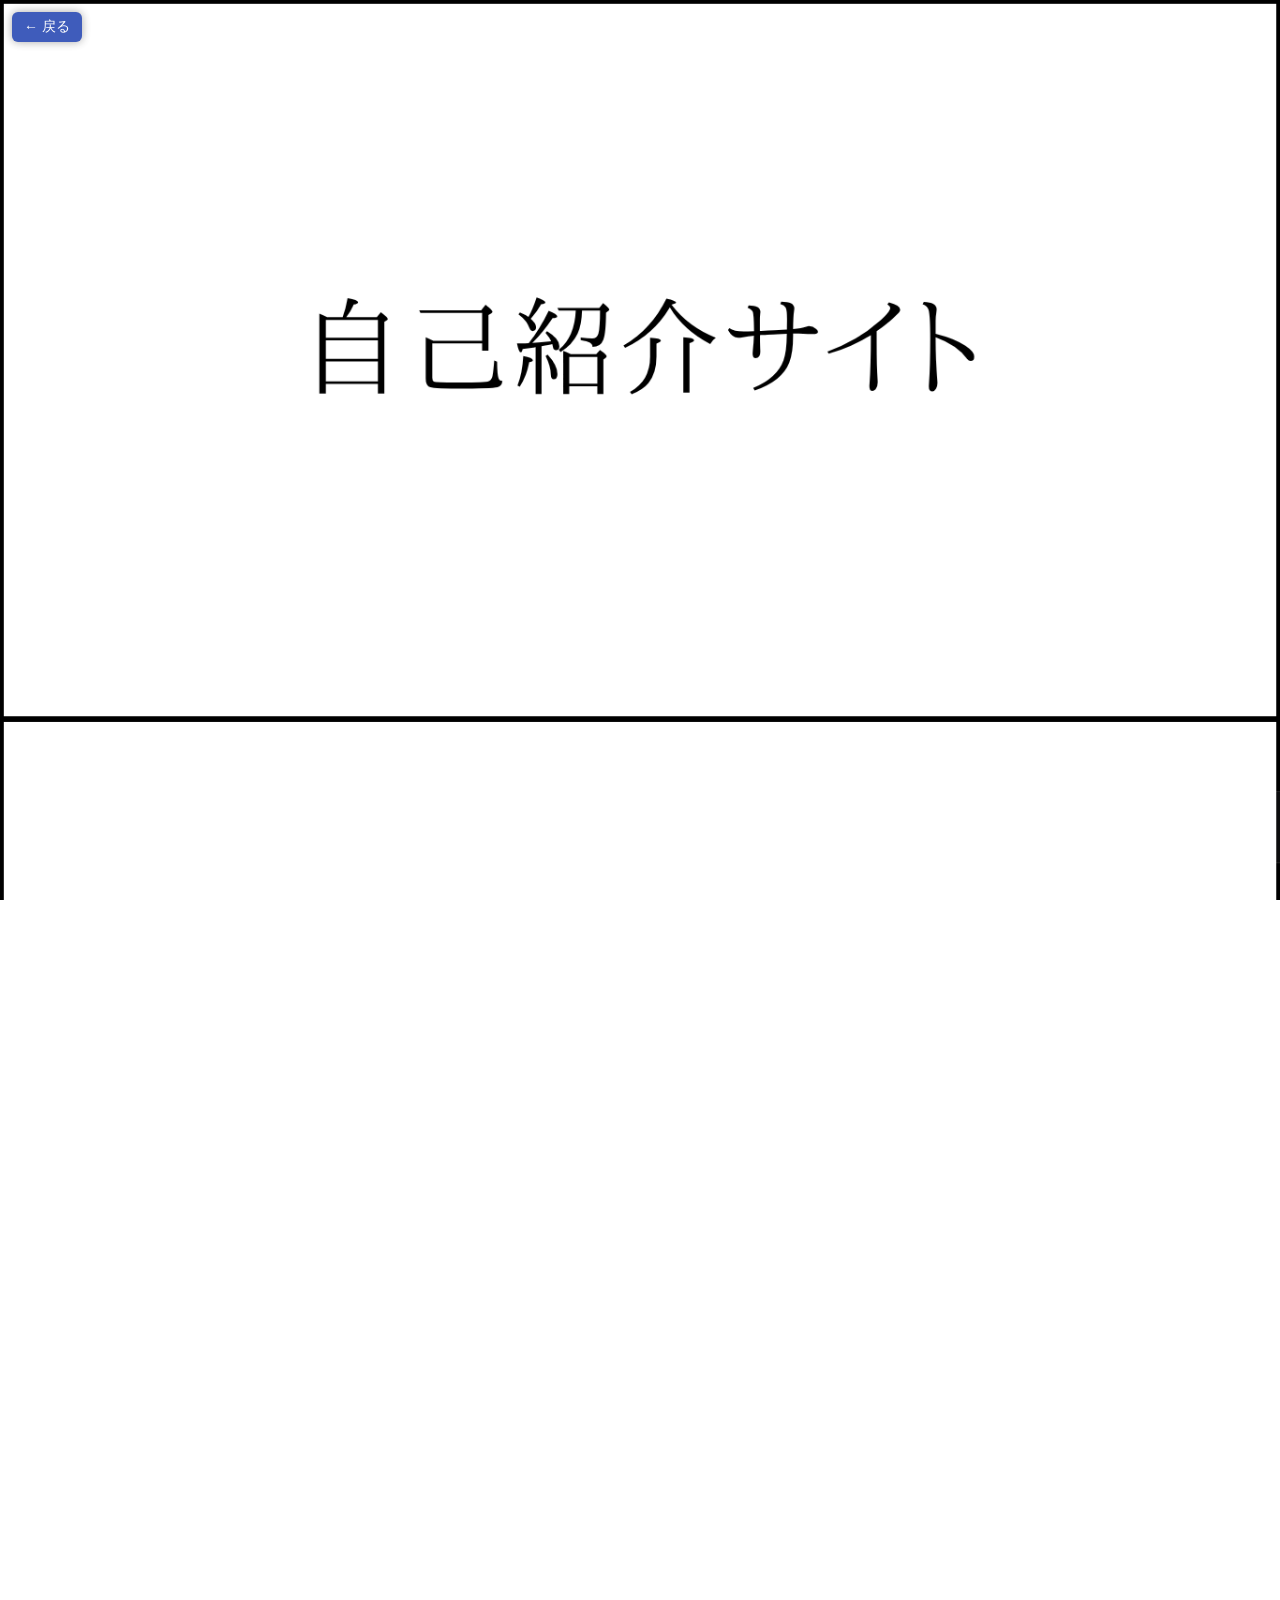
<file: main-site/index.html>
<!DOCTYPE html>
<html lang="ja">
<head>
  <meta charset="UTF-8">
  <title>自己紹介サイト</title>
  <link rel="icon" type="image/png" href="../main-site/Tux.png">
  <link rel="stylesheet" href="../main-site/style.css">
<body>

  <a class="back-button"
     href="../go-to-main-site/index.html">
    ← 戻る
  </a>

  <div class="wrapper">
    <img src="../main-site/1.png" class="slide">
    <img src="../main-site/2.png" class="slide">
    <img src="../main-site/3.png" class="slide">
    <img src="../main-site/4.png" class="slide">
    <img src="../main-site/5.png" class="slide">
    <img src="../main-site/6.png" class="slide">
    <img src="../main-site/7.png" class="slide">
    <img src="../main-site/8.png" class="slide">
    <img src="../main-site/9.png" class="slide">
    <img src="../main-site/10.png" class="slide">
    <img src="../main-site/11.png" class="slide">
    <img src="../main-site/12.png" class="slide">
    <img src="../main-site/13.png" class="slide">
    <img src="../main-site/14.png" class="slide">

    <!-- 14枚目の下のボタン -->
    <a class="try-button" href="https://creeeper3610-github-io.vercel.app/" target="_blank">
      実際に試す
    </a>
  </div>

  <!-- エラー音 -->
  <audio id="criticalSound" src="../main-site/windows-xp-critical-stop_C_major.wav"></audio>

  <!-- 黒→白→The End の演出レイヤー -->
  <div id="blackout"></div>
  <div id="whiteout"></div>
  <div id="fineText">The End</div>

  <script>
    document.addEventListener("keydown", (e) => {
      if (e.key === "Escape") {

        const audio = document.getElementById("criticalSound");
        audio.currentTime = 0;
        audio.play().catch(() => {});

        // 黒画面を即座に表示
        const black = document.getElementById("blackout");
        black.style.display = "block";

        // ★ 黒画面のまま 2 秒待つ
        setTimeout(() => {
          const white = document.getElementById("whiteout");
          white.style.display = "block";
          white.style.opacity = "1";
        }, 2000);

        // ★ 白フェード開始から 1 秒後に「The End」
        setTimeout(() => {
          const fine = document.getElementById("fineText");
          fine.style.display = "block";
          fine.style.opacity = "1";
        }, 3000);
      }
    });
  </script>

</body>
</html>
</file>
<file: main-site/style.css>
/* 全体 */
html, body {
  margin: 0;
  padding: 0;
  width: 100%;
  height: 100%;
  font-family: "MS PMincho";
  overflow-x: hidden;
}

/* 戻るボタン */
.back-button {
  position: fixed;
  top: 12px;
  left: 12px;
  background: #1e40af;
  color: white;
  padding: 6px 12px;
  font-size: 14px;
  border-radius: 6px;
  text-decoration: none;
  box-shadow: 0 0 10px rgba(0,0,0,0.4);
  z-index: 9999;
  opacity: 0.85;
}
.back-button:hover { opacity: 1; }

/* スライド画像 */
.slide {
  width: 100%;
  max-width: 1366px;
  margin: 0 auto;
  display: block;
  box-shadow: 0 0 20px rgba(0,0,0,0.5);
}

/* 包み */
.wrapper {
  position: relative;
  padding-bottom: 40px;
}

/* 14枚目の下のボタン */
.try-button {
  display: block;
  width: 260px;
  padding: 22px 0;
  margin: 40px auto;
  background: #2563eb;
  color: white;
  text-align: center;
  text-decoration: none;
  border-radius: 8px;
  font-size: 20px;
  font-weight: bold;
  box-shadow: 0 0 10px rgba(0,0,0,0.3);
  transition: 0.2s;
}
.try-button:hover { background: #1e4fcf; }

/* 黒画面（即時） */
#blackout {
  display: none;
  position: fixed;
  inset: 0;
  background: black;
  z-index: 99998;
}

/* 白画面（フェード） */
#whiteout {
  display: none;
  position: fixed;
  inset: 0;
  background: white;
  opacity: 0;
  transition: opacity 0.8s linear;
  z-index: 99999;
}

/* The End（筆記体） */
#fineText {
  display: none;
  position: fixed;
  top: 50%;
  left: 50%;
  transform: translate(-50%, -50%);
  font-size: 80px;
  font-family: "MS PMincho", "Noto Serif JP", serif;
  color: black;
  opacity: 0;
  transition: opacity 1.2s ease;
  z-index: 100000;
}
</file>
